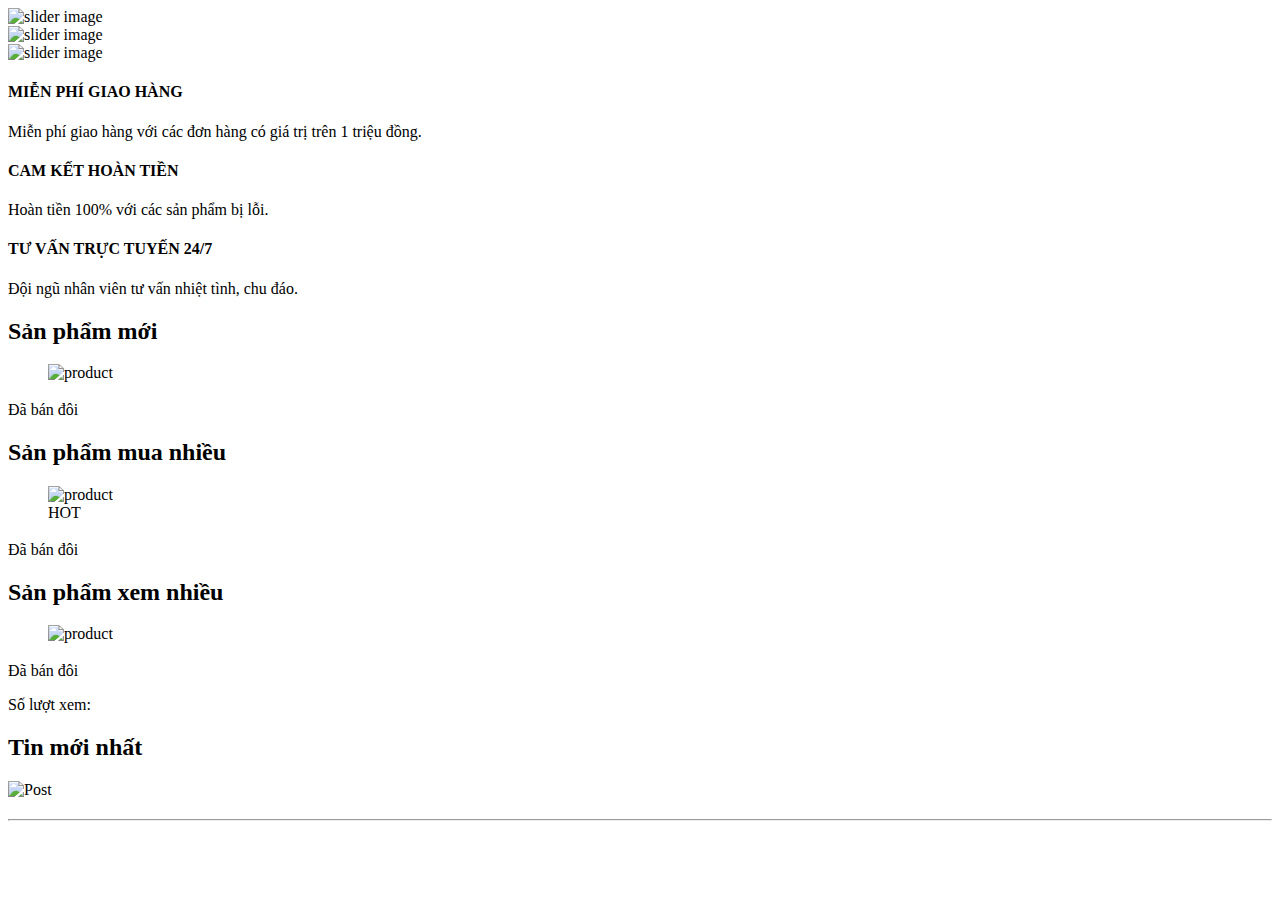
<file: src/main/resources/templates/shop/index.html>
<!DOCTYPE html>
<html lang="en" xmlns:th="http://www.thymeleaf.org"
                      th:replace="~{/layout/layout :: main-fragment(
                                                                     ~{:: title},
                                                                    'header',
                                                                    'footer',
                                                                     ~{:: #css-resources},
                                                                     ~{:: #js-resources},
                                                                     ~{:: #main-content}
                                                                    )}">
<head>
    <meta charset="UTF-8">
    <title>Shop Shoes</title>
    <th:block id="css-resources">

    </th:block>
</head>
<body>
<main class="main" id="main-content">
    <div class="home-slider owl-carousel owl-theme owl-carousel-lazy show-nav-hover nav-big mb-2 text-uppercase"
         data-owl-options="{
            'loop': true,
            'autoplay': true,
            'autoplayTimeout': 3000,
            'autoplayHoverPause': true,
            'item': 1
         }">
        <div class="home-slide home-slide1 banner">
            <img class="owl-lazy slide-bg" th:src="@{/shop/images/slider/banner-web-1.png}" data-src="shop/images/slider/banner-web-1.png" alt="slider image">
<!--            <div class="container">-->
<!--                <div class="banner-layer banner-layer-middle">-->
<!--                    <h4 class="text-transform-none m-b-3">Find the Boundaries. Push Through!</h4>-->
<!--                    <h2 class="text-transform-none mb-0">Summer Sale</h2>-->
<!--                    <h3 class="m-b-3">70% Off</h3>-->
<!--                    <h5 class="d-inline-block mb-0">-->
<!--                        Starting At-->
<!--                        <b class="coupon-sale-text ml-4 mr-1 text-white bg-secondary align-middle">$<em class="align-text-top">199</em>99</b>-->
<!--                    </h5>-->
<!--                </div>&lt;!&ndash; End .banner-layer &ndash;&gt;-->
<!--            </div>-->
        </div><!-- End .home-slide -->

        <div class="home-slide home-slide2 banner banner-md-vw">
            <img class="owl-lazy slide-bg" th:src="@{/shop/images/slider/banner-web-2.png}" data-src="shop/images/slider/banner-web-2.png" alt="slider image">
<!--            <div class="container">-->
<!--                <div class="banner-layer banner-layer-middle d-flex justify-content-center">-->
<!--                    <div class="mx-auto">-->
<!--                        <h4 class="m-b-1">Extra</h4>-->
<!--                        <h3 class="m-b-2">20% off</h3>-->
<!--                        <h3 class="mb-2 heading-border">Accessories</h3>-->
<!--                        <h2 class="text-transform-none m-b-4">Summer Sale</h2>-->
<!--                        <a href="category.html" class="btn btn-block btn-dark">Shop All Sale</a>-->
<!--                    </div>-->
<!--                </div>&lt;!&ndash; End .banner-layer &ndash;&gt;-->
<!--            </div>-->
        </div><!-- End .home-slide -->

        <div class="home-slide home-slide3 banner banner-md-vw">
            <img class="owl-lazy slide-bg" th:src="@{/shop/images/slider/banner-web-3.png}" data-src="shop/images/slider/banner-web-3.png" alt="slider image">
        </div>
    </div><!-- End .home-slider -->

    <div class="container">
        <div class="info-boxes-slider owl-carousel owl-theme mb-2" data-owl-options="{
					'dots': false,
					'loop': false,
					'responsive': {
						'576': {
							'items': 2
						},
						'992': {
							'items': 3
						}
					}
				}">
            <div class="info-box info-box-icon-left">
                <i class="icon-shipping"></i>

                <div class="info-box-content">
                    <h4>MIỄN PHÍ GIAO HÀNG</h4>
                    <p class="text-body">Miễn phí giao hàng với các đơn hàng có giá trị trên 1 triệu đồng.</p>
                </div><!-- End .info-box-content -->
            </div><!-- End .info-box -->

            <div class="info-box info-box-icon-left">
                <i class="icon-money"></i>

                <div class="info-box-content">
                    <h4>CAM KẾT HOÀN TIỀN</h4>
                    <p class="text-body">Hoàn tiền 100% với các sản phẩm bị lỗi.</p>
                </div><!-- End .info-box-content -->
            </div><!-- End .info-box -->

            <div class="info-box info-box-icon-left">
                <i class="icon-support"></i>

                <div class="info-box-content">
                    <h4>TƯ VẤN TRỰC TUYẾN 24/7</h4>
                    <p class="text-body">Đội ngũ nhân viên tư vấn nhiệt tình, chu đáo.</p>
                </div><!-- End .info-box-content -->
            </div><!-- End .info-box -->
        </div><!-- End .info-boxes-slider -->
    </div><!-- End .container -->

    <section class="featured-products-section">
        <div class="container">
            <h2 class="section-title heading-border ls-20 border-0">Sản phẩm mới</h2>

            <div class="products-slider custom-products owl-carousel owl-theme nav-outer show-nav-hover nav-image-center" data-owl-options="{
						'dots': false,
						'nav': true
					}">
                <th:block th:each="newProduct :${newProducts}">
                    <div class="product-default">
                    <figure>
                        <a th:href="@{/{slug}/{id}(id=${newProduct.id},slug=${newProduct.slug})}">
                            <img th:src="@{${newProduct.images}}" alt="product">
                        </a>
                    </figure>
                    <div class="product-details">
                        <h3 class="product-title">
                            <a th:href="@{/{slug}/{id}(id=${newProduct.id},slug=${newProduct.slug})}" th:text="${newProduct.name}"></a>
                        </h3>
                        <div class="price-box">
                            <th:block th:if="${newProduct.promotionPrice}">
                                <span class="product-price" th:text="${#numbers.formatDecimal(newProduct.promotionPrice, 0, 'COMMA', 0, 'POINT') +' đ'}"></span>
                                <del class="old-price" th:text="${#numbers.formatDecimal(newProduct.price, 0, 'COMMA', 0, 'POINT') +' đ'}"></del>
                            </th:block>
                            <th:block th:unless="${newProduct.promotionPrice}">
                                <span class="product-price" th:text="${#numbers.formatDecimal(newProduct.price, 0, 'COMMA', 0, 'POINT') +' đ'}"></span>
                            </th:block>
                        </div><!-- End .price-box -->
                        <div class="ratings-container">
                            <p class="card-text sold">&Dstrok;&atilde; b&aacute;n <span th:text="${newProduct.totalSold}"></span> &dstrok;&ocirc;i</p>
                        </div><!-- End .product-container -->
<!--                        <div class="product-action">-->
<!--                            <a href="#" class="btn-icon-wish"><i class="icon-heart"></i></a>-->
<!--                            <button class="btn-icon btn-add-cart" data-toggle="modal" data-target="#addCartModal">Mua hàng</button>-->
<!--                            <a href="ajax/product-quick-view.html" class="btn-quickview" title="Quick View"><i class="fas fa-external-link-alt"></i></a>-->
<!--                        </div>-->
                    </div><!-- End .product-details -->
                </div>
                </th:block>
            </div><!-- End .featured-proucts -->
        </div>
    </section>

    <section class="new-products-section">
        <div class="container">
            <h2 class="section-title heading-border ls-20 border-0">Sản phẩm mua nhiều</h2>

            <div class="products-slider custom-products owl-carousel owl-theme nav-outer show-nav-hover nav-image-center" data-owl-options="{
						'dots': false,
						'nav': true,
						'responsive': {
							'992': {
								'items': 5
							}
						}
					}">
                <th:block th:each="sell : ${bestSellerProducts}">
                    <div class="product-default">
                    <figure>
                        <a th:href="@{/{slug}/{id}(id=${sell.id},slug=${sell.slug})}">
                            <img th:src="@{${sell.images}}" alt="product">
                        </a>
                        <div class="label-group">
                            <div class="product-label label-hot">HOT</div>
                        </div>
                    </figure>
                    <div class="product-details">
                        <h3 class="product-title">
                            <a th:href="@{/{slug}/{id}(id=${sell.id},slug=${sell.slug})}" th:text="${sell.name}"></a>
                        </h3>
                        <div class="price-box">
                            <th:block th:if="${sell.promotionPrice}">
                                <span class="product-price" th:text="${#numbers.formatDecimal(sell.promotionPrice, 0, 'COMMA', 0, 'POINT') +' đ'}"></span>
                                <del class="old-price" th:text="${#numbers.formatDecimal(sell.price, 0, 'COMMA', 0, 'POINT') +' đ'}"></del>
                            </th:block>
                            <th:block th:unless="${sell.promotionPrice}">
                                <span class="product-price" th:text="${#numbers.formatDecimal(sell.price, 0, 'COMMA', 0, 'POINT') +' đ'}"></span>
                            </th:block>
                        </div><!-- End .price-box -->
                        <div class="ratings-container">
                            <p class="card-text sold">&Dstrok;&atilde; b&aacute;n <span th:text="${sell.totalSold}"></span> &dstrok;&ocirc;i</p>
                        </div><!-- End .product-container -->
<!--                        <div class="product-action">-->
<!--                            <a href="#" class="btn-icon-wish"><i class="icon-heart"></i></a>-->
<!--                            <button class="btn-icon btn-add-cart" data-toggle="modal" data-target="#addCartModal">Mua hàng</button>-->
<!--                            <a href="ajax/product-quick-view.html" class="btn-quickview" title="Quick View"><i class="fas fa-external-link-alt"></i></a>-->
<!--                        </div>-->
                    </div><!-- End .product-details -->
                </div>
                </th:block>
            </div><!-- End .featured-proucts -->
        </div>
    </section>

    <section class="featured-products-section">
        <div class="container">
            <h2 class="section-title heading-border ls-20 border-0">Sản phẩm xem nhiều</h2>

            <div class="products-slider custom-products owl-carousel owl-theme nav-outer show-nav-hover nav-image-center" data-owl-options="{
						'dots': false,
						'nav': true
					}">
                <th:block th:each="view : ${viewProducts}">
                    <div class="product-default">
                    <figure>
                        <a th:href="@{/{slug}/{id}(id=${view.id},slug=${view.slug})}">
                            <img th:src="@{${view.images}}" alt="product">
                        </a>
                    </figure>
                    <div class="product-details">
                        <h3 class="product-title">
                            <a th:href="@{/{slug}/{id}(id=${view.id},slug=${view.slug})}" th:text="${view.name}"></a>
                        </h3>
                        <div class="price-box">
                            <th:block th:if="${view.promotionPrice}">
                                <span class="product-price" th:text="${#numbers.formatDecimal(view.promotionPrice, 0, 'COMMA', 0, 'POINT') +' đ'}"></span>
                                <del class="old-price" th:text="${#numbers.formatDecimal(view.price, 0, 'COMMA', 0, 'POINT') +' đ'}"></del>
                            </th:block>
                            <th:block th:unless="${view.promotionPrice}">
                                <span class="product-price" th:text="${#numbers.formatDecimal(view.price, 0, 'COMMA', 0, 'POINT') +' đ'}"></span>
                            </th:block>
                        </div><!-- End .price-box -->
                        <div class="ratings-container">
                            <p class="card-text sold">&Dstrok;&atilde; b&aacute;n <span th:text="${view.totalSold}"></span> &dstrok;&ocirc;i</p>
                        </div><!-- End .product-container -->
                        <div class="ratings-container">
                            <p class="card-text sold">Số lượt xem: <span th:text="${view.views}"></span></p>
                        </div><!-- End .product-container -->
<!--                        <div class="product-action">-->
<!--                            <a href="#" class="btn-icon-wish"><i class="icon-heart"></i></a>-->
<!--                            <button class="btn-icon btn-add-cart" data-toggle="modal" data-target="#addCartModal">Mua hàng</button>-->
<!--                            <a href="ajax/product-quick-view.html" class="btn-quickview" title="Quick View"><i class="fas fa-external-link-alt"></i></a>-->
<!--                        </div>-->
                    </div><!-- End .product-details -->
                </div>
                </th:block>
            </div><!-- End .featured-proucts -->
        </div>
    </section>

<!--    <section class="feature-boxes-container">-->
<!--        <div class="container">-->
<!--            <div class="row">-->
<!--                <div class="col-md-4">-->
<!--                    <div class="feature-box px-sm-5 feature-box-simple text-center">-->
<!--                        <i class="icon-earphones-alt"></i>-->

<!--                        <div class="feature-box-content">-->
<!--                            <h3 class="m-b-1">Customer Support</h3>-->
<!--                            <h5 class="m-b-3">You Won't Be Alone</h5>-->

<!--                            <p>We really care about you and your website as much as you do. Purchasing Porto or any other theme from us you get 100% free support.</p>-->
<!--                        </div>&lt;!&ndash; End .feature-box-content &ndash;&gt;-->
<!--                    </div>&lt;!&ndash; End .feature-box &ndash;&gt;-->
<!--                </div>&lt;!&ndash; End .col-md-4 &ndash;&gt;-->

<!--                <div class="col-md-4">-->
<!--                    <div class="feature-box px-sm-5 feature-box-simple text-center">-->
<!--                        <i class="icon-credit-card"></i>-->

<!--                        <div class="feature-box-content">-->
<!--                            <h3 class="m-b-1">Fully Customizable</h3>-->
<!--                            <h5 class="m-b-3">Tons Of Options</h5>-->

<!--                            <p>With Porto you can customize the layout, colors and styles within only a few minutes. Start creating an amazing website right now!</p>-->
<!--                        </div>&lt;!&ndash; End .feature-box-content &ndash;&gt;-->
<!--                    </div>&lt;!&ndash; End .feature-box &ndash;&gt;-->
<!--                </div>&lt;!&ndash; End .col-md-4 &ndash;&gt;-->

<!--                <div class="col-md-4">-->
<!--                    <div class="feature-box px-sm-5 feature-box-simple text-center">-->
<!--                        <i class="icon-action-undo"></i>-->

<!--                        <div class="feature-box-content">-->
<!--                            <h3 class="m-b-1">Powerful Admin</h3>-->
<!--                            <h5 class="m-b-3">Made To Help You</h5>-->

<!--                            <p>Porto has very powerful admin features to help customer to build their own shop in minutes without any special skills in web development.</p>-->
<!--                        </div>&lt;!&ndash; End .feature-box-content &ndash;&gt;-->
<!--                    </div>&lt;!&ndash; End .feature-box &ndash;&gt;-->
<!--                </div>&lt;!&ndash; End .col-md-4 &ndash;&gt;-->
<!--            </div>&lt;!&ndash; End .row &ndash;&gt;-->
<!--        </div>&lt;!&ndash; End .container&ndash;&gt;-->
<!--    </section>&lt;!&ndash; End .feature-boxes-container &ndash;&gt;-->

    <section class="blog-section">
        <div class="container">
            <h2 class="section-title heading-border border-0 mb-2">Tin mới nhất</h2>

            <div class="owl-carousel owl-theme" data-owl-options="{
						'loop': false,
						'margin': 20,
						'autoHeight': true,
						'autoplay': false,
						'dots': false,
						'items': 2,
						'responsive': {
							'576': {
								'items': 3
							},
							'768': {
								'items': 4
							}
						}
					}">
                <th:block th:each="post : ${posts}">
                    <article class="post">
                    <div class="post-media">
                        <a th:href="@{/tin-tuc/{slug}/{id}(id=${post.id},slug=${post.slug})}">
                            <img th:src="@{${post.thumbnail}}" alt="Post" width="225" height="280">
                        </a>
                        <div class="post-date">
                            <span th:text="${#dates.format(post.publishedAt, 'MM yyyy')}"></span></p>
                        </div>
                    </div><!-- End .post-media -->

                    <div class="post-body">
                        <h2 class="post-title">
                            <a th:href="@{/tin-tuc/{slug}/{id}(id=${post.id},slug=${post.slug})}" th:text="${post.title}"></a>
                        </h2>
                        <div class="post-content">
                            <p th:utext="${post.content}"></p>
                        </div><!-- End .post-content -->
<!--                        <a href="single.html" class="post-comment">0 Comments</a>-->
                    </div><!-- End .post-body -->
                </article><!-- End .post -->
                </th:block>
            </div>

            <hr class="mt-0 m-b-5">
        </div>
    </section>
</main><!-- End .main -->

<th:block id="js-resources">

</th:block>
</body>
</html>

<style>
    /* Banner slider */
    .home-slider img {
        min-height: 100% !important;
    }

    /* Custom Animation for Slider */
    @keyframes customSlideOutLeft {
        0% { transform: translateX(0); }
        100% { transform: translateX(-100%); }
    }
    .owl-slide-out-left {
        animation: customSlideOutLeft 1s ease-in-out forwards;
    }

    @keyframes customSlideInRight {
        0% { transform: translateX(100%); }
        100% { transform: translateX(0); }
    }
    .owl-slide-in-right {
        animation: customSlideInRight 1s ease-in-out forwards;
    }

    .owl-carousel.nav-big .owl-nav i.icon-angle-left {
        padding-right: 10px;
    }
</style>
</file>
